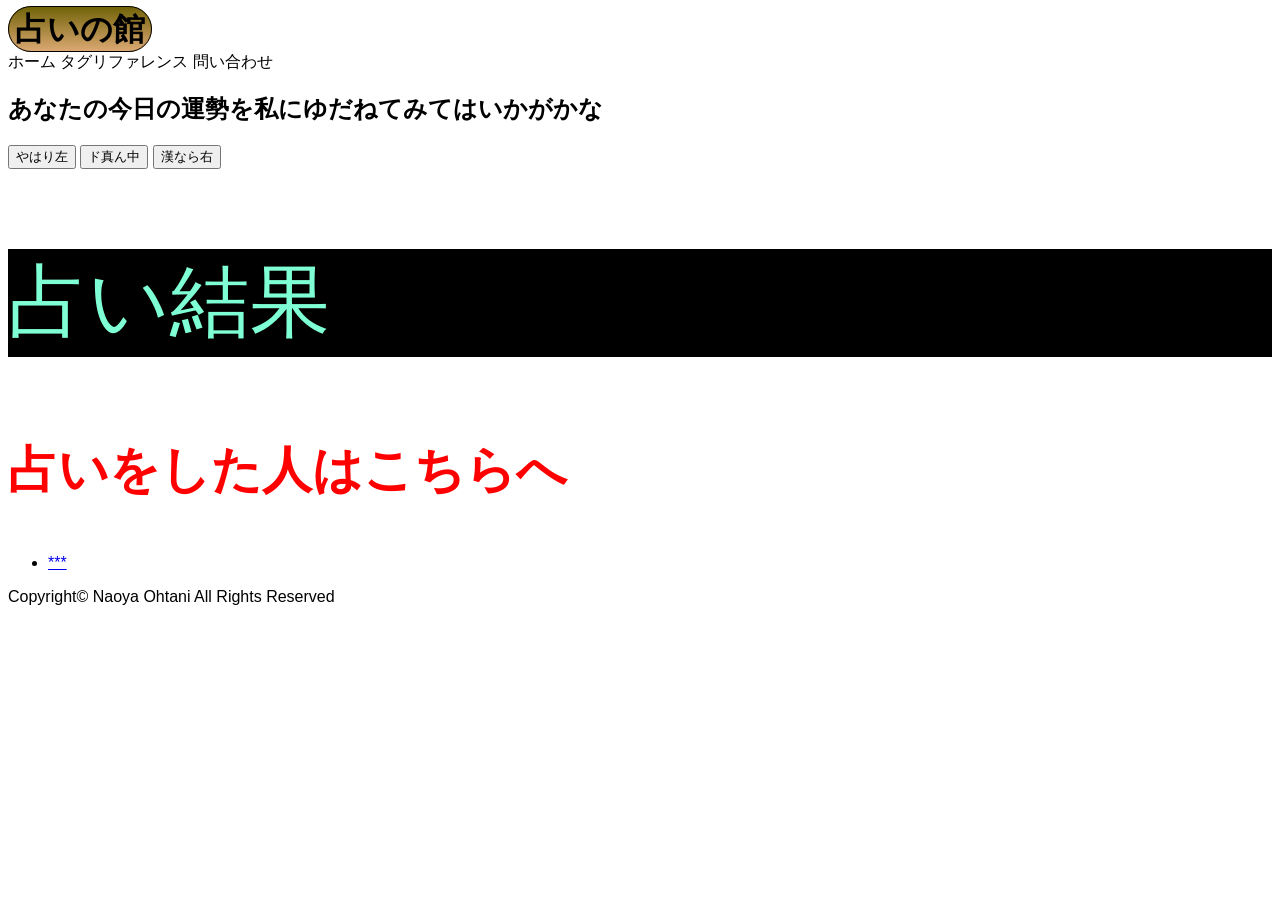
<file: index.html>
<!DOCTYPE html>
<html lang="jp">
<head>


    <!-- ファイルの文字コード -->
    <meta charset="UTF-8">
    <!-- 描画範囲の設定、レスポンシブデザインのために必要な設定 -->
    <meta name="viewport" content="width=device-width, initial-scale=1.0">
    <!-- ページ作成者 -->
    <meta name="author" content="Naoya Ohtani">
    <!-- ページ内容のキーワードをあらわす3つ5つ -->
    <meta name="keywords" content="html,css,javascript"> 
    <link rel="stylesheet" href="./css/main.css">
    <script src="./js/main.js" defer></script>
    <!-- ページタイトル -->
    <title>ホームページ</title>

   
</head>
<body>
   <header>
    <!-- ｈ1～ｈ2：見出し、章のような文章構造のあわせたもの -->
    <h1>占いの館</h1>
     <nav>
     ホーム
     タグリファレンス
     問い合わせ
    </nav>
    </header>
     <main>
        <section>
            <h2>あなたの今日の運勢を私にゆだねてみてはいかがかな</h2>

                <button onclick="uranai(0)">やはり左</button>
                <button onclick="uranai(1)">ド真ん中</button>
                <button onclick="uranai(2)">漢なら右</button>
                

             <!-- じゃんけんの結果を表示 -->
            <p id="result">占い結果</p>

        </section>

        <section>
            <h3>占いをした人はこちらへ</h3>
            <ul>
                <li><a href="index2.html" target="_blank">***</a></li>
            </ul>
        </section>

         <section>

            <audio src="audio/真夜中に鳴り出すピアノ.mp3" autoplay></audio>

        </section>

     </main>

     <footer>
        Copyright&copy; Naoya Ohtani All Rights Reserved

     </footer>
    

</body>
</html>
</file>
<file: css/main.css>
@charset "utf-8";

*{
    /* font-size: 48px; */
    font-family: sans-serif,serif,"メイリオ";
}

h1{
    display:inline;

    margin: 0 10px 0 0;
    padding: 4px 6px;

    border: 1px solid #000000;
    border-radius: 80px;

    background: linear-gradient(#716309, #dba872);
}

p{
    font-size: 80px;
    color: aquamarine;
    background: #000000;

}
h3{
    font-size: 50px;
    color: red;
}
</file>
